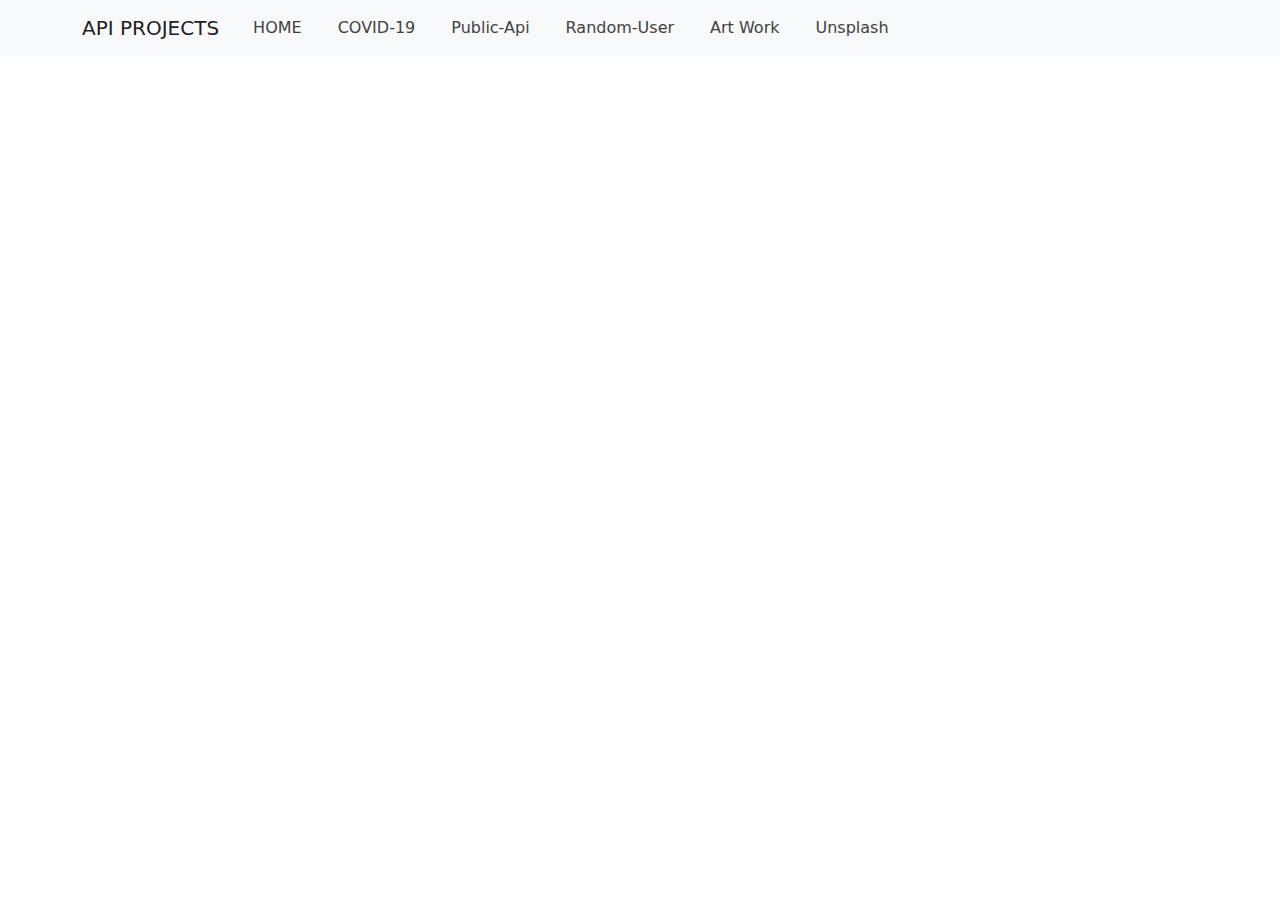
<file: index.html>
<!DOCTYPE html><html lang="en"><head>
  <meta charset="utf-8">
  <title>Harshal Gami</title>
  <base href="https://harshalgami13.github.io/BunchOfApiProject/">
  <link href="./assets/website-icon.png" rel="icon">
  <meta name="viewport" content="width=device-width, initial-scale=1">
<style>
  .navbar-toggler:focus {
    text-decoration: none;
    outline: 0;
    box-shadow: 0 0 0 0 !important;
  }
  @charset "UTF-8";:root{--bs-blue:#0d6efd;--bs-indigo:#6610f2;--bs-purple:#6f42c1;--bs-pink:#d63384;--bs-red:#dc3545;--bs-orange:#fd7e14;--bs-yellow:#ffc107;--bs-green:#198754;--bs-teal:#20c997;--bs-cyan:#0dcaf0;--bs-white:#fff;--bs-gray:#6c757d;--bs-gray-dark:#343a40;--bs-primary:#0d6efd;--bs-secondary:#6c757d;--bs-success:#198754;--bs-info:#0dcaf0;--bs-warning:#ffc107;--bs-danger:#dc3545;--bs-light:#f8f9fa;--bs-dark:#212529;--bs-font-sans-serif:system-ui,-apple-system,"Segoe UI",Roboto,"Helvetica Neue",Arial,"Noto Sans","Liberation Sans",sans-serif,"Apple Color Emoji","Segoe UI Emoji","Segoe UI Symbol","Noto Color Emoji";--bs-font-monospace:SFMono-Regular,Menlo,Monaco,Consolas,"Liberation Mono","Courier New",monospace;--bs-gradient:linear-gradient(180deg,#ffffff26,#fff0);}*,:after,:before{box-sizing:border-box;}@media (prefers-reduced-motion:no-preference){:root{scroll-behavior:smooth;}}body{margin:0;font-family:var(--bs-font-sans-serif);font-size:1rem;font-weight:400;line-height:1.5;color:#212529;background-color:#fff;-webkit-text-size-adjust:100%;-webkit-tap-highlight-color:transparent;}</style><link rel="stylesheet" href="styles.a4aa38413fb6f1d1e429.css" media="print" onload="this.media='all'"><noscript><link rel="stylesheet" href="styles.a4aa38413fb6f1d1e429.css"></noscript></head>
<body>
  <app-root></app-root>
<script src="runtime.0ec3db89acd655ba2dea.js" defer></script><script src="polyfills.a31032d0b194e0a1c100.js" defer></script><script src="scripts.183a2e986e7a857ddf64.js" defer></script><script src="main.a1fbbd39021d684253c8.js" defer></script>

</body></html>
</file>
